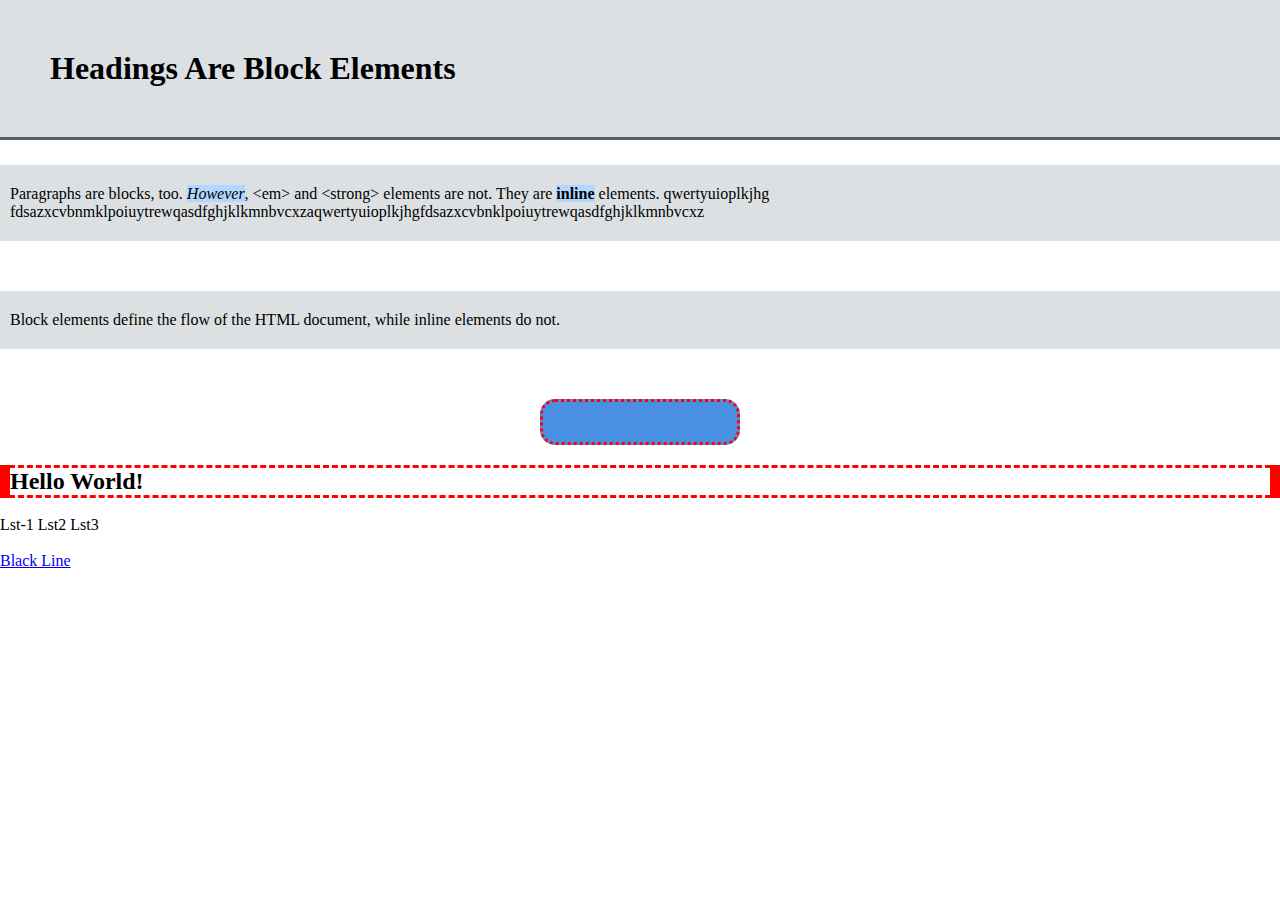
<file: GreyAtom/For_CSSPractice.html>
<!DOCTYPE html>
<html lang='en'>
  <head>
    <meta charset='UTF-8'/>
    <title>Boxes Are Easy!</title>
    <link rel='stylesheet' href='./Style/box-styles.css'/>
  </head>
  <body>
    <h1>Headings Are Block Elements</h1>

    <p>Paragraphs are blocks, too. <em>However</em>, &lt;em&gt; and &lt;strong&gt;
       elements are not. They are <strong>inline</strong> elements. qwertyuioplkjhg
       fdsazxcvbnmklpoiuytrewqasdfghjklkmnbvcxzaqwertyuioplkjhgfdsazxcvbnklpoiuytrewqasdfghjklkmnbvcxz</p>

    <p>Block elements define the flow of the HTML document, while inline elements
       do not.</p>


    <div id="a">
        
    </div>
    <h2>Hello World!</h2>
    <br>
    
    <ol>
      <li>Lst-1</li>
      <li>Lst2</li>
      <li>Lst3</li>
    </ol>
    <br>
    <a href="https://www.google.com/">Black Line</a>

  </body>
</html>
</file>
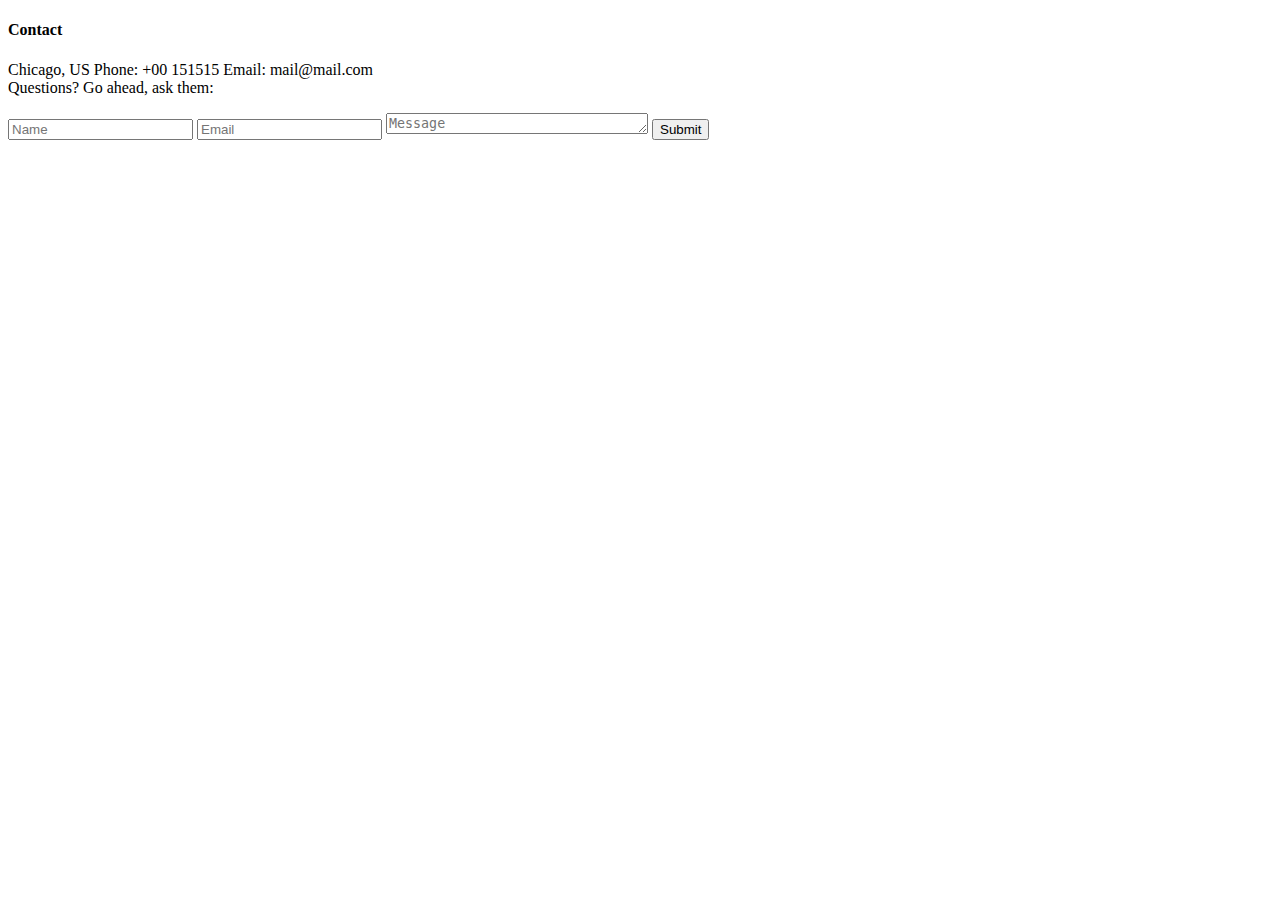
<file: GreyAtom/HTML_Forms.html>
<!DOCTYPE html>
<html lang="en">
<head>
    <meta charset="UTF-8">
    <meta name="viewport" content="width=device-width, initial-scale=1.0">
    <meta http-equiv="X-UA-Compatible" content="ie=edge">
    <title>Document</title>
</head>
<body>
    <h4>Contact</h4>

    <p>Chicago, US Phone: +00 151515 Email: mail@mail.com <br> Questions? Go ahead, ask them:</p>
    <form action=""></form>
    <input type="text" placeholder="Name" name="name">
    <input type="text" placeholder="Email" name="email">
    <textarea name="Message" id="msg" cols="30" rows="1" placeholder="Message"></textarea>
    <input type="button" name="Message" value="Submit">
</body>
</html>
</file>
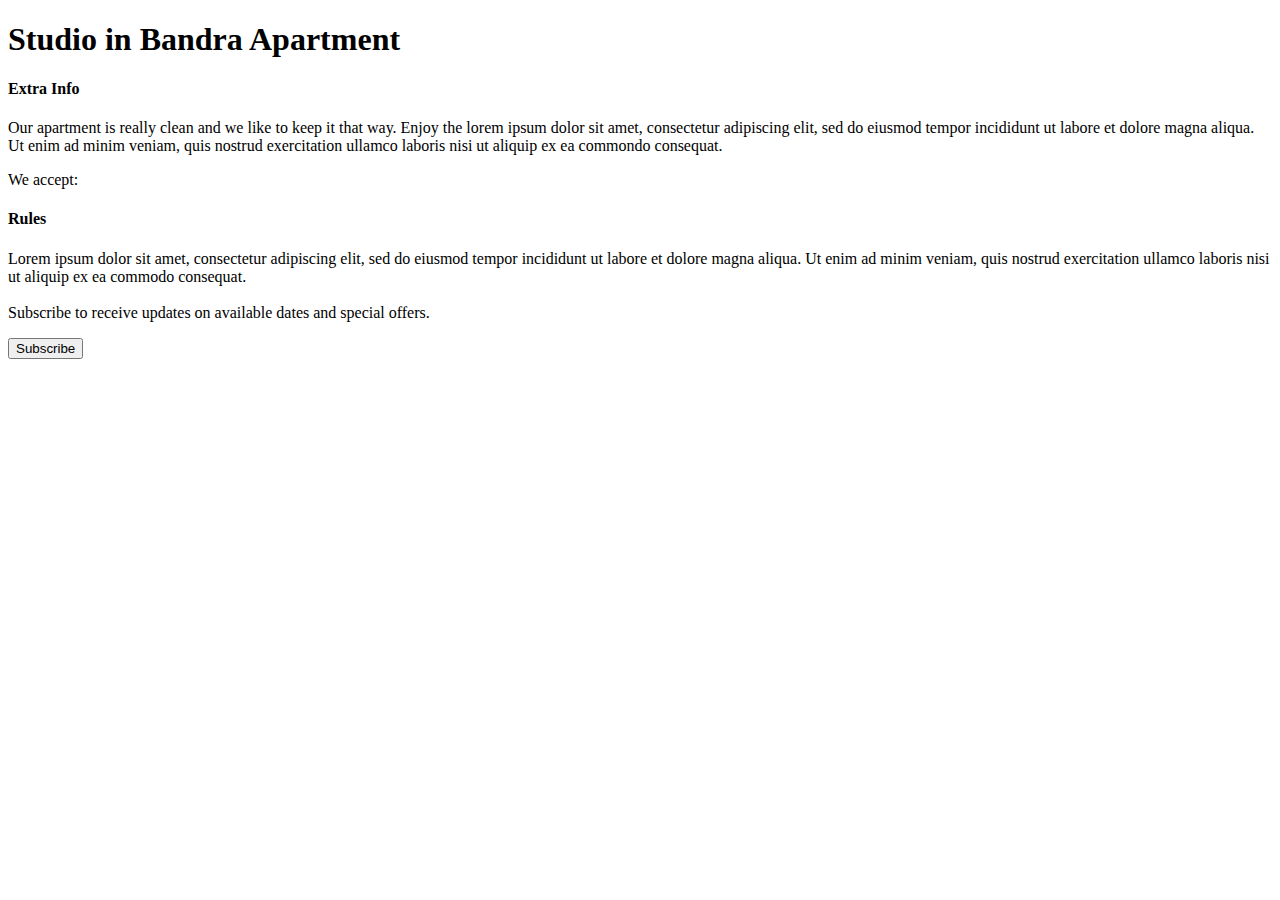
<file: GreyAtom/Intro_To_HTML.html>
<!DOCTYPE html>
<html lang="en">
<head>
    <meta charset="UTF-8">
    <meta name="viewport" content="width=device-width, initial-scale=1.0">
    <meta http-equiv="X-UA-Compatible" content="ie=edge">
    <title>Introduction to HTML</title>
</head>
<body>
    <h1>Studio in Bandra Apartment</h1>

    <h4>Extra Info</h4>
    <p>Our apartment is really clean and we like to keep it that way. Enjoy the lorem ipsum dolor sit amet, 
    consectetur adipiscing elit, sed do eiusmod tempor incididunt ut labore et dolore magna aliqua. Ut enim ad 
    minim veniam, quis nostrud exercitation ullamco laboris nisi ut aliquip ex ea commondo consequat.</p>
    <p>We accept:</p>

    <h4>Rules</h4>
    <p>Lorem ipsum dolor sit amet, consectetur adipiscing elit, sed do eiusmod tempor incididunt ut labore 
        et dolore magna aliqua. Ut enim ad minim veniam, quis nostrud exercitation ullamco laboris nisi ut aliquip ex ea commodo consequat. <br>
        <br>
        Subscribe to receive updates on available dates and special offers.
    </p>
    <button type="button">Subscribe</button>
</body>
</html>
</file>
<file: GreyAtom/Style/box-styles.css>
* {
    margin: 0;
    padding: 0;
    box-sizing: border-box;
  }

h1, p {
  background-color: #DDE0E3;    /* Light gray */
}

em, strong {
  background-color: #B2D6FF;    /* Light blue */
  display: inline;
}

h1 {
    padding: 30px;
  }

p {
    padding-top: 20px;
    padding-bottom: 20px;
    padding-left: 10px;
    padding-right: 10px;
  }
/* 
div {
    width: 100px;
    height: 100px;
    border: dotted red ;
    margin-left: 50%;
    margin-right: 50%;
    margin-top: 150px;
    position: fixed;
} */

p {
  padding: 20px 0 20px 10px;  /* Top  Right  Bottom  Left */
}

h1 {
    padding: 50px;
    /*border: 1px solid #5D6063;*/  /*Size Style Color*/
    border-bottom: 3px solid #5D6063; /*Size Style Color*/
  }
  
/* p {
    padding: 20px 0 20px 10px;
    margin-bottom: 10px;        
  } */

  strong {
    /*margin: 50px;*/
    display: inline;
    /*padding: 50px;*/
  }

  p {
    padding: 20px 0 20px 10px;
    margin-top: 25px;
    margin-bottom: 50px;
  }

  div {
    color: #FFF;
    
    font-weight: bold;
    padding: 20px;
    text-align: center;
    border: 3px dotted red;
    border-radius: 15px;
    color: blueviolet;
    width: 200px;
    box-sizing: border-box;
    margin: auto;
  }
/* 
  body {
    text-align: center;
} */

div {
    color: #FFF;
    background-color: #4A90E2;
    font-weight: bold;
    padding: 20px;
    text-align: center;
  
   
    box-sizing: border-box;
    margin: 20px auto; /* Vertical  Horizontal */
  }

  h2 {
    border-style: dashed;
    border-width: 3px;
    border-left-width: 10px;
    border-right-width: 10px;
    border-color: red;
}

li {
  display: inline;  
}

p:hover {
  color: red;
}

a:focus {
  color: green;
}
</file>
